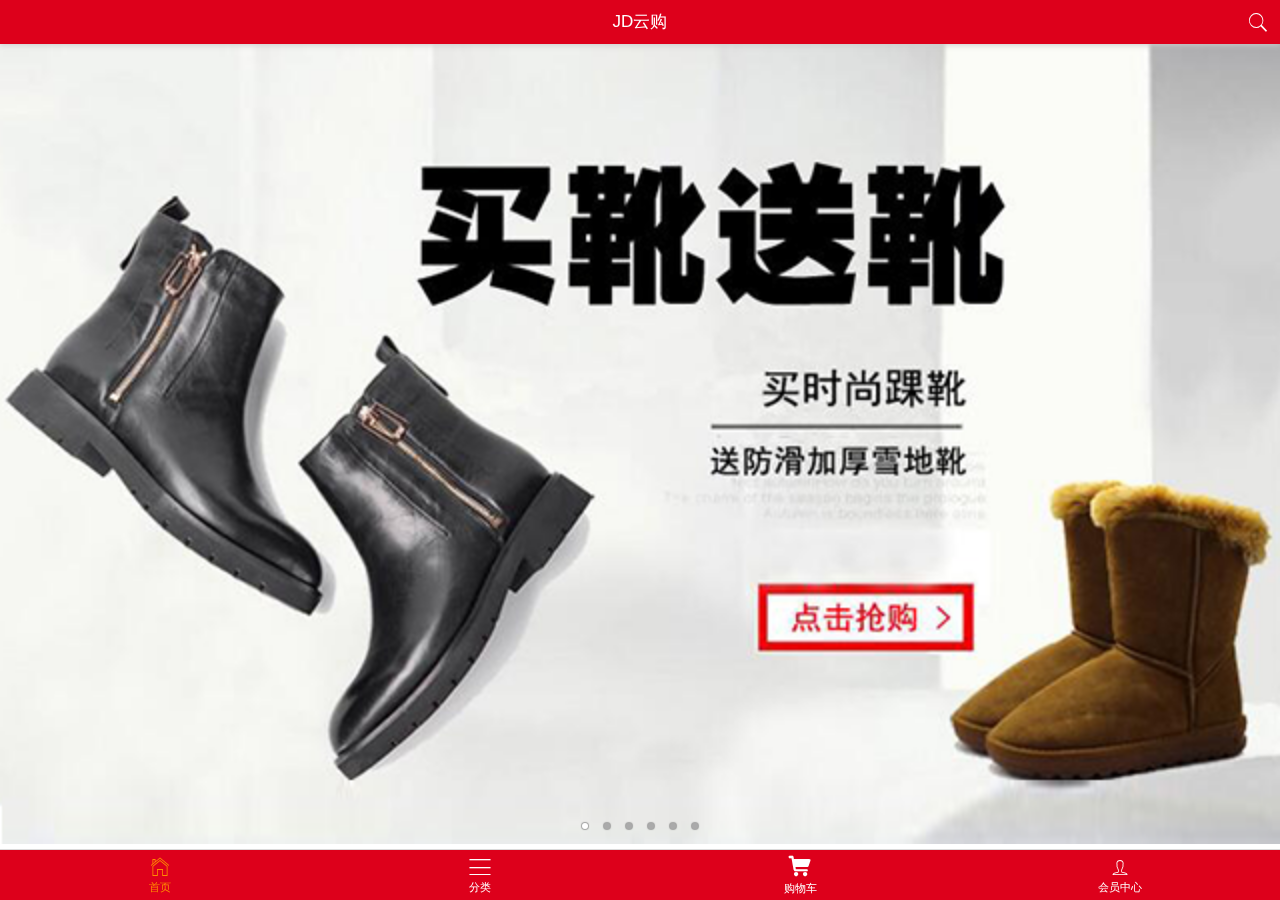
<file: public/mobile/index.html>
<!DOCTYPE html>
<html lang="en">

<head>
    <meta charset="UTF-8">
    <title>Document</title>
    <meta name="viewport" content="width=device-width, user-scalable=no, initial-scale=1.0, maximum-scale=1.0, minimum-scale=1.0">
    <link rel="stylesheet" href="assets/mui/css/mui.min.css">
    <link rel="stylesheet" href="assets/mui/css/iconfont.css">
    <link rel="stylesheet" href="css/base.css">
    <link rel="stylesheet" href="css/index.css">
    <script src="assets/zepto/zepto.min.js"></script>
    <script src="assets/mui/js/mui.min.js"></script>
    <script src="js/common.js"></script>
</head>

<body>

    <header class="mui-bar mui-bar-nav header">
        <h1 class="mui-title">JD云购</h1>
        <a href="search.html" class="mui-icon mui-icon-search mui-pull-right"></a>
    </header>
    <nav class="mui-bar mui-bar-tab footer">
        <a class="mui-tab-item mui-active" href="index.html">
            <span class="mui-icon mui-icon-home"></span>
            <span class="mui-tab-label">首页</span>
        </a>
        <a class="mui-tab-item" href="category.html">
            <span class="mui-icon mui-icon-bars"></span>
            <span class="mui-tab-label">分类</span>
        </a>
        <a class="mui-tab-item" href="cart.html">
            <span class="mui-icon iconfont icon-gouwuche"></span>
            <span class="mui-tab-label">购物车</span>
        </a>
        <a class="mui-tab-item" href="user.html">
            <span class="mui-icon mui-icon-person"></span>
            <span class="mui-tab-label">会员中心</span>
        </a>
    </nav>
    <div class="mui-scroll-wrapper">
        <div class="mui-scroll">
            <div class="mui-slider">
                <div class="mui-slider-group mui-slider-loop">
                    <div class="mui-slider-item">
                        <a href="#"><img src="images/banner6.png" /></a>
                    </div>
                    <div class="mui-slider-item">
                        <a href="#"><img src="images/banner1.png" /></a>
                    </div>
                    <div class="mui-slider-item">
                        <a href="#"><img src="images/banner2.png" /></a>
                    </div>
                    <div class="mui-slider-item">
                        <a href="#"><img src="images/banner3.png" /></a>
                    </div>
                    <div class="mui-slider-item">
                        <a href="#"><img src="images/banner4.png" /></a>
                    </div>
                    <div class="mui-slider-item">
                        <a href="#"><img src="images/banner5.png" /></a>
                    </div>
                    <div class="mui-slider-item">
                        <a href="#"><img src="images/banner6.png" /></a>
                    </div>
                    <div class="mui-slider-item">
                        <a href="#"><img src="images/banner1.png" /></a>
                    </div>
                </div>
                <div class="mui-slider-indicator indicator">
                    <div class="mui-indicator mui-active"></div>
                    <div class="mui-indicator"></div>
                    <div class="mui-indicator"></div>
                    <div class="mui-indicator"></div>
                    <div class="mui-indicator"></div>
                    <div class="mui-indicator"></div>
                </div>
            </div>
            <div class="nav-link mui-clearfix">
                <a href="#"><img src="images/nav1.png"></a>
                <a href="#"><img src="images/nav2.png"></a>
                <a href="#"><img src="images/nav3.png"></a>
                <a href="#"><img src="images/nav4.png"></a>
                <a href="#"><img src="images/nav5.png"></a>
                <a href="#"><img src="images/nav6.png"></a>
            </div>
            <div class="brand">
                <img src="images/title0.png" class="title">
                <ul class="list mui-clearfix">
                    <li>
                        <a href="#">
                            <img src="images/brand1.png">
                        </a>
                    </li>
                    <li>
                        <a href="#">
                            <img src="images/brand2.png">
                        </a>
                    </li>
                    <li>
                        <a href="#">
                            <img src="images/brand3.png">
                        </a>
                    </li>
                    <li>
                        <a href="#">
                            <img src="images/brand4.png">
                        </a>
                    </li>
                    <li>
                        <a href="#">
                            <img src="images/brand5.png">
                        </a>
                    </li>
                    <li>
                        <a href="#">
                            <img src="images/brand6.png">
                        </a>
                    </li>
                    <li>
                        <a href="#">
                            <img src="images/brand7.png">
                        </a>
                    </li>
                    <li>
                        <a href="#">
                            <img src="images/brand8.png">
                        </a>
                    </li>
                </ul>
            </div>
            <div class="product">
                <img src="images/title1.png" class="title">
                <ul class="list mui-clearfix">
                    <li>
                        <a href="#">
                            <img src="images/product.jpg">
                            <span class="name">
								adidas阿迪达斯 男式 场下休闲篮球鞋S83700
							</span>
                            <p>
                                <span>¥560.00</span>
                                <span>¥888.00</span>
                            </p>
                            <button class="buy-now">立即购买</button>
                        </a>
                    </li>
                    <li>
                        <a href="#">
                            <img src="images/product.jpg">
                            <span class="name">
								adidas阿迪达斯 男式 场下休闲篮球鞋S83700
							</span>
                            <p>
                                <span>¥560.00</span>
                                <span>¥888.00</span>
                            </p>
                            <button class="buy-now">立即购买</button>
                        </a>
                    </li>
                    <li>
                        <a href="#">
                            <img src="images/product.jpg">
                            <span class="name">
								adidas阿迪达斯 男式 场下休闲篮球鞋S83700
							</span>
                            <p>
                                <span>¥560.00</span>
                                <span>¥888.00</span>
                            </p>
                            <button class="buy-now">立即购买</button>
                        </a>
                    </li>
                    <li>
                        <a href="#">
                            <img src="images/product.jpg">
                            <span class="name">
								adidas阿迪达斯 男式 场下休闲篮球鞋S83700
							</span>
                            <p>
                                <span>¥560.00</span>
                                <span>¥888.00</span>
                            </p>
                            <button class="buy-now">立即购买</button>
                        </a>
                    </li>
                </ul>
            </div>
            <div class="product">
                <img src="images/title2.png" class="title">
                <ul class="list mui-clearfix">
                    <li>
                        <a href="#">
                            <img src="images/product.jpg">
                            <span class="name">
								adidas阿迪达斯 男式 场下休闲篮球鞋S83700
							</span>
                            <p>
                                <span>¥560.00</span>
                                <span>¥888.00</span>
                            </p>
                            <button class="buy-now">立即购买</button>
                        </a>
                    </li>
                    <li>
                        <a href="#">
                            <img src="images/product.jpg">
                            <span class="name">
								adidas阿迪达斯 男式 场下休闲篮球鞋S83700
							</span>
                            <p>
                                <span>¥560.00</span>
                                <span>¥888.00</span>
                            </p>
                            <button class="buy-now">立即购买</button>
                        </a>
                    </li>
                    <li>
                        <a href="#">
                            <img src="images/product.jpg">
                            <span class="name">
								adidas阿迪达斯 男式 场下休闲篮球鞋S83700
							</span>
                            <p>
                                <span>¥560.00</span>
                                <span>¥888.00</span>
                            </p>
                            <button class="buy-now">立即购买</button>
                        </a>
                    </li>
                    <li>
                        <a href="#">
                            <img src="images/product.jpg">
                            <span class="name">
								adidas阿迪达斯 男式 场下休闲篮球鞋S83700
							</span>
                            <p>
                                <span>¥560.00</span>
                                <span>¥888.00</span>
                            </p>
                            <button class="buy-now">立即购买</button>
                        </a>
                    </li>
                </ul>
            </div>
            <div class="product">
                <img src="images/title3.png" class="title">
                <ul class="list mui-clearfix">
                    <li>
                        <a href="#">
                            <img src="images/product.jpg">
                            <span class="name">
								adidas阿迪达斯 男式 场下休闲篮球鞋S83700
							</span>
                            <p>
                                <span>¥560.00</span>
                                <span>¥888.00</span>
                            </p>
                            <button class="buy-now">立即购买</button>
                        </a>
                    </li>
                    <li>
                        <a href="#">
                            <img src="images/product.jpg">
                            <span class="name">
								adidas阿迪达斯 男式 场下休闲篮球鞋S83700
							</span>
                            <p>
                                <span>¥560.00</span>
                                <span>¥888.00</span>
                            </p>
                            <button class="buy-now">立即购买</button>
                        </a>
                    </li>
                    <li>
                        <a href="#">
                            <img src="images/product.jpg">
                            <span class="name">
								adidas阿迪达斯 男式 场下休闲篮球鞋S83700
							</span>
                            <p>
                                <span>¥560.00</span>
                                <span>¥888.00</span>
                            </p>
                            <button class="buy-now">立即购买</button>
                        </a>
                    </li>
                    <li>
                        <a href="#">
                            <img src="images/product.jpg">
                            <span class="name">
								adidas阿迪达斯 男式 场下休闲篮球鞋S83700
							</span>
                            <p>
                                <span>¥560.00</span>
                                <span>¥888.00</span>
                            </p>
                            <button class="buy-now">立即购买</button>
                        </a>
                    </li>
                </ul>
            </div>
        </div>
    </div>
</body>

</html>
</file>
<file: public/mobile/assets/mui/css/iconfont.css>
@font-face {
  font-family: "iconfont";
  src: url('../fonts/iconfont.ttf?t=1509892845975') format('truetype');
}

.iconfont {
  font-family:"iconfont" !important;
  font-size:16px;
  font-style:normal;
  -webkit-font-smoothing: antialiased;
  -moz-osx-font-smoothing: grayscale;
}

.icon-gouwuche:before { content: "\e600"; }
</file>
<file: public/mobile/css/base.css>
body {
    background: #FFF;
    font-size: 14px;
}

a {
    color: #000;
    text-decoration: none;
}

* {
    margin: 0;
    padding: 0;
}

ul {
    list-style: none;
}

img {
    vertical-align: top;
}

.mui-content {
    background: #FFF;
}

.footer,
.header {
    background: #dd001b;
}

.header .mui-title {
    color: #FFF;
}

.header .mui-icon {
    color: #FFF;
}

.footer .mui-tab-item {
    color: #FFF;
}

.footer .mui-tab-item.mui-active {
    color: darkorange;
}

.mui-scroll-wrapper {
    top: 44px;
    bottom: 50px;
}

.product {
    padding: 0 10px;
}

.product .title {
    width: 100%;
    margin: 10px 0;
}

.product .list {}

.product li {
    width: 50%;
    float: left;
    padding: 5px;
}

.product a {
    display: block;
    padding: 0 5px;
    box-shadow: 0 0 5px #ccc;
    overflow: hidden;
}

.product a img {
    width: 100%;
}

.product .name {
    line-height: 18px;
    display: block;
    color: #8f8f94;
    text-align: center;
    padding: 6px;
    height: 44px;
    overflow: hidden
}

.product p {
    font-size: 12px;
    text-align: center;
}

.product p span:first-child {
    color: #f30;
    margin-right: 2px;
}

.product p span:last-child {
    color: #ccc;
    text-decoration: line-through;
    margin-left: 2px;
}

.product .buy-now {
    background: #dd001b;
    color: #FFF;
    margin: 0 auto;
    border: none;
    display: block;
    margin-bottom: 10px;
}
</file>
<file: public/mobile/css/index.css>
.nav-link{
	padding:10px;
}

.nav-link a{
	display:block;
	width:33.333%;
	float:left;
}

.nav-link a img{
	width:100%;
	vertical-align:top;
}

.brand{
	padding:0 10px;
}

.brand .title{
	width:100%;
	vertical-align:top;
}

.brand .list{
	padding:10px 0;
}

.brand .list li{
	width:25%;
	float:left;
}

.brand .list a{
	display:block;
}

.brand .list img{
	width:100%;
}
</file>
